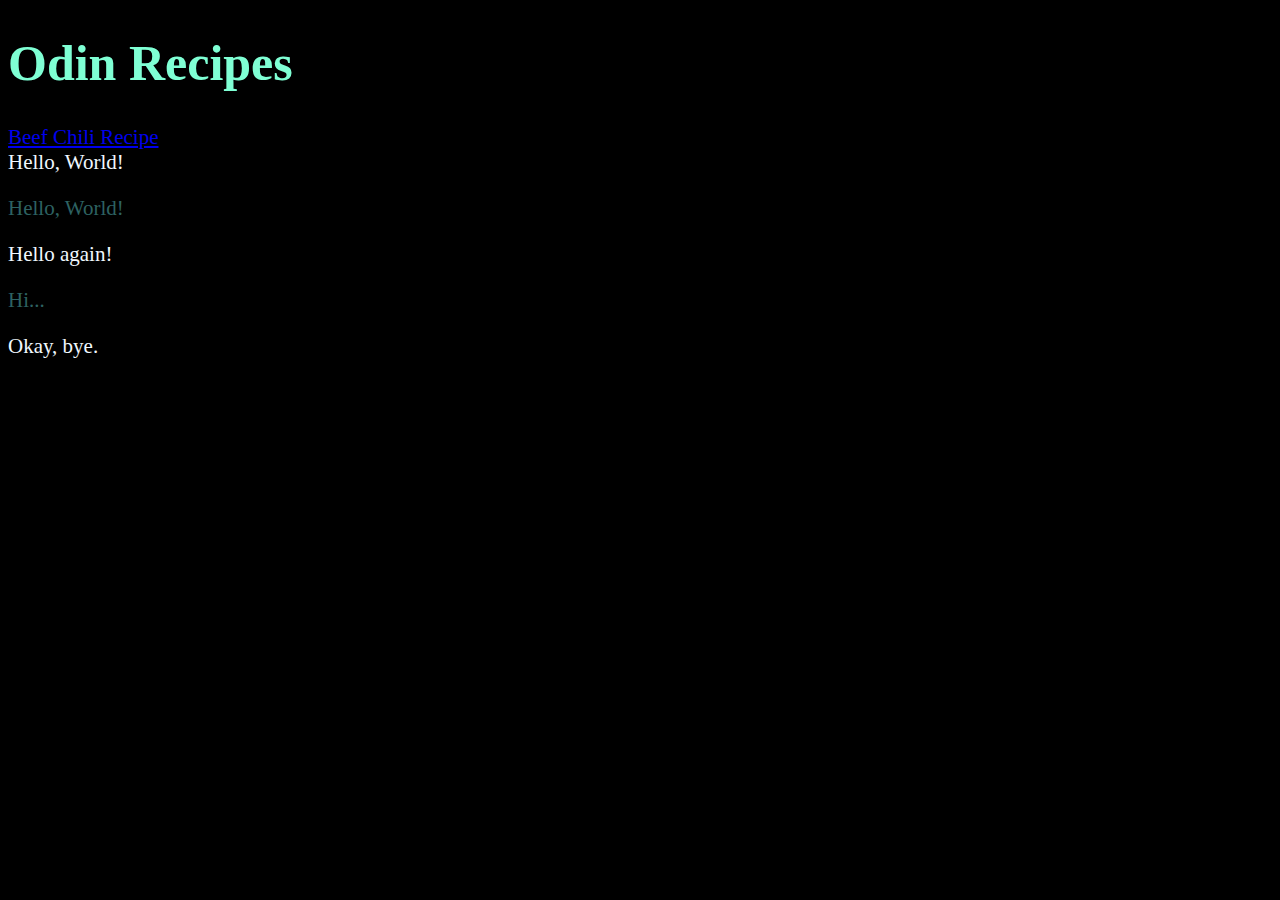
<file: index.html>
<!DOCTYPE html>
<html lang="en">
<head>
    <meta charset="UTF-8">
    <meta http-equiv="X-UA-Compatible" content="IE=edge">
    <meta name="viewport" content="width=device-width, initial-scale=1.0">
    <title>Odin Recipe project</title>
    <link rel="stylesheet" href="./style.css">
</head>
<body>
    <h1>Odin Recipes</h1>
    <a href="./recipes/beef_chili.html">Beef Chili Recipe</a>
    
    <div>Hello, World!</div>
    <p>Hello, World!</p>
    <div>Hello again!</div>
    <p>Hi...</p>
    <div>Okay, bye.</div>
</body>
</html>
</file>
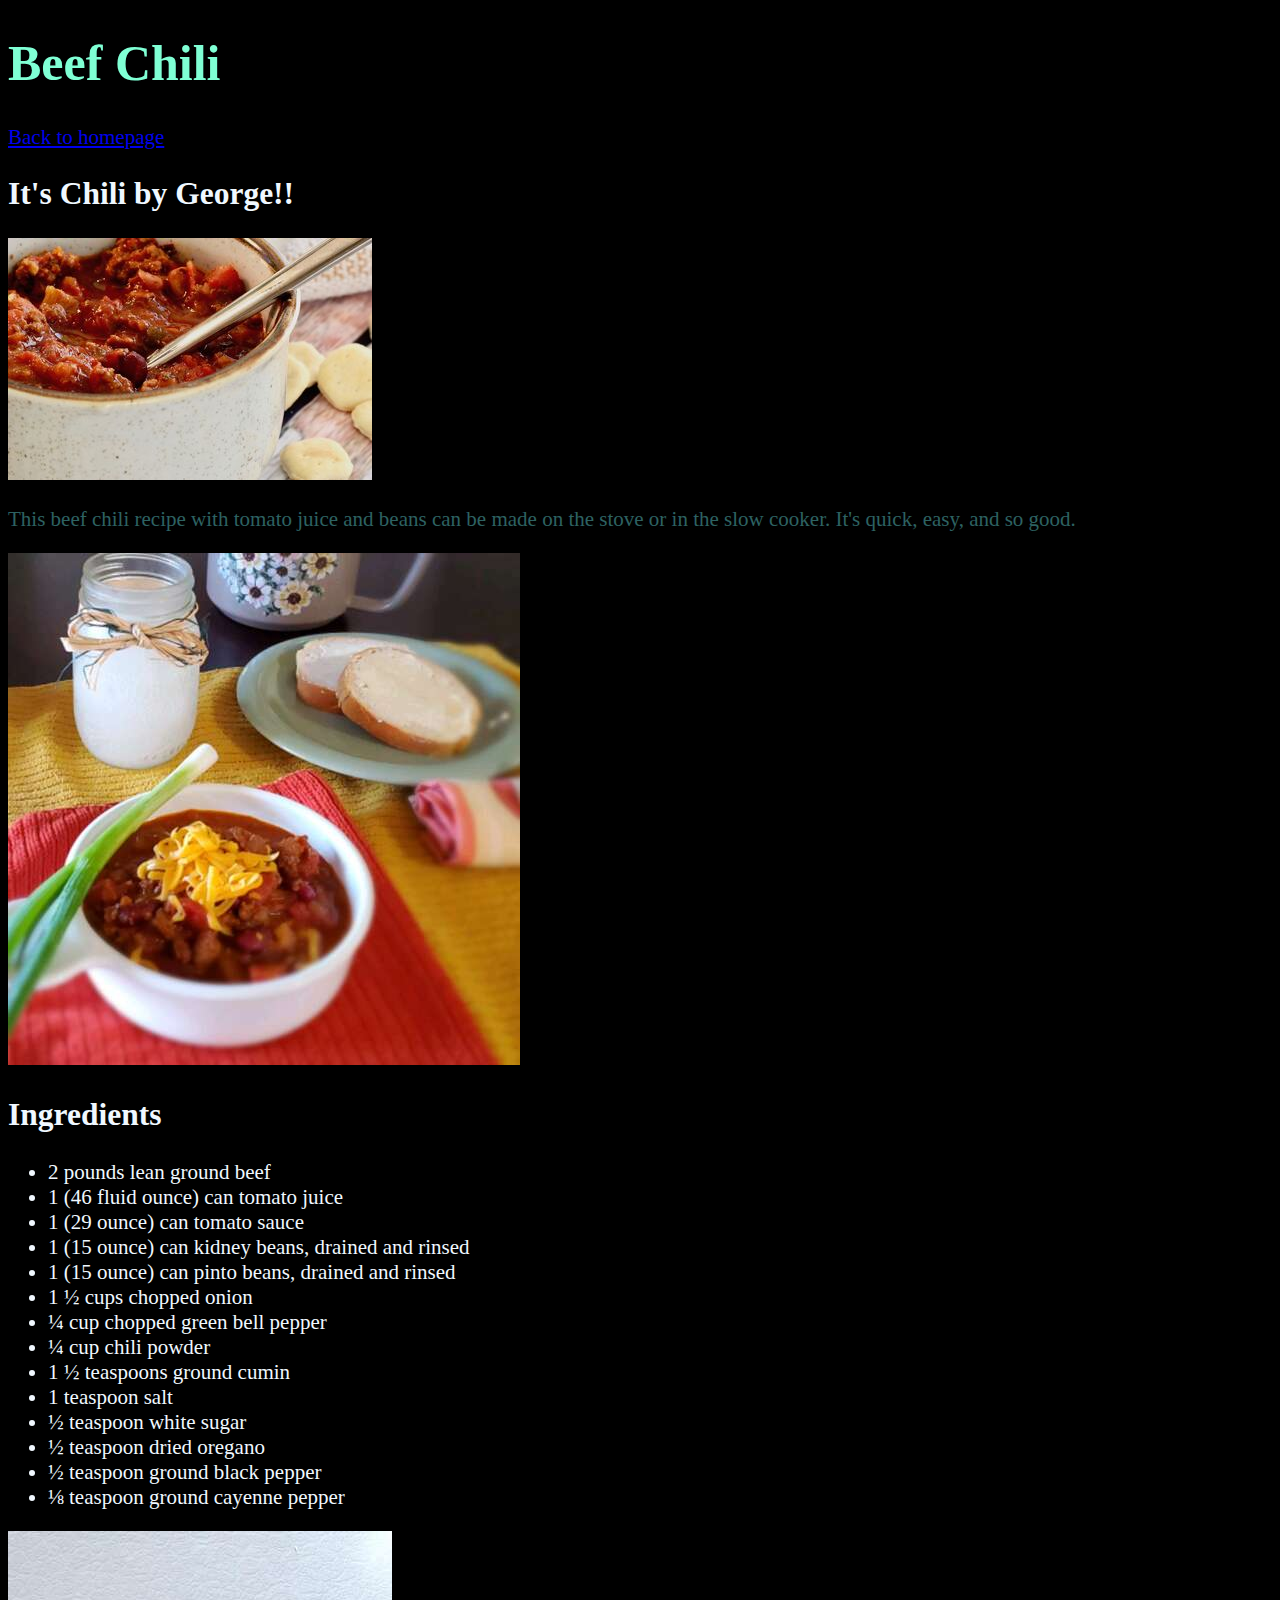
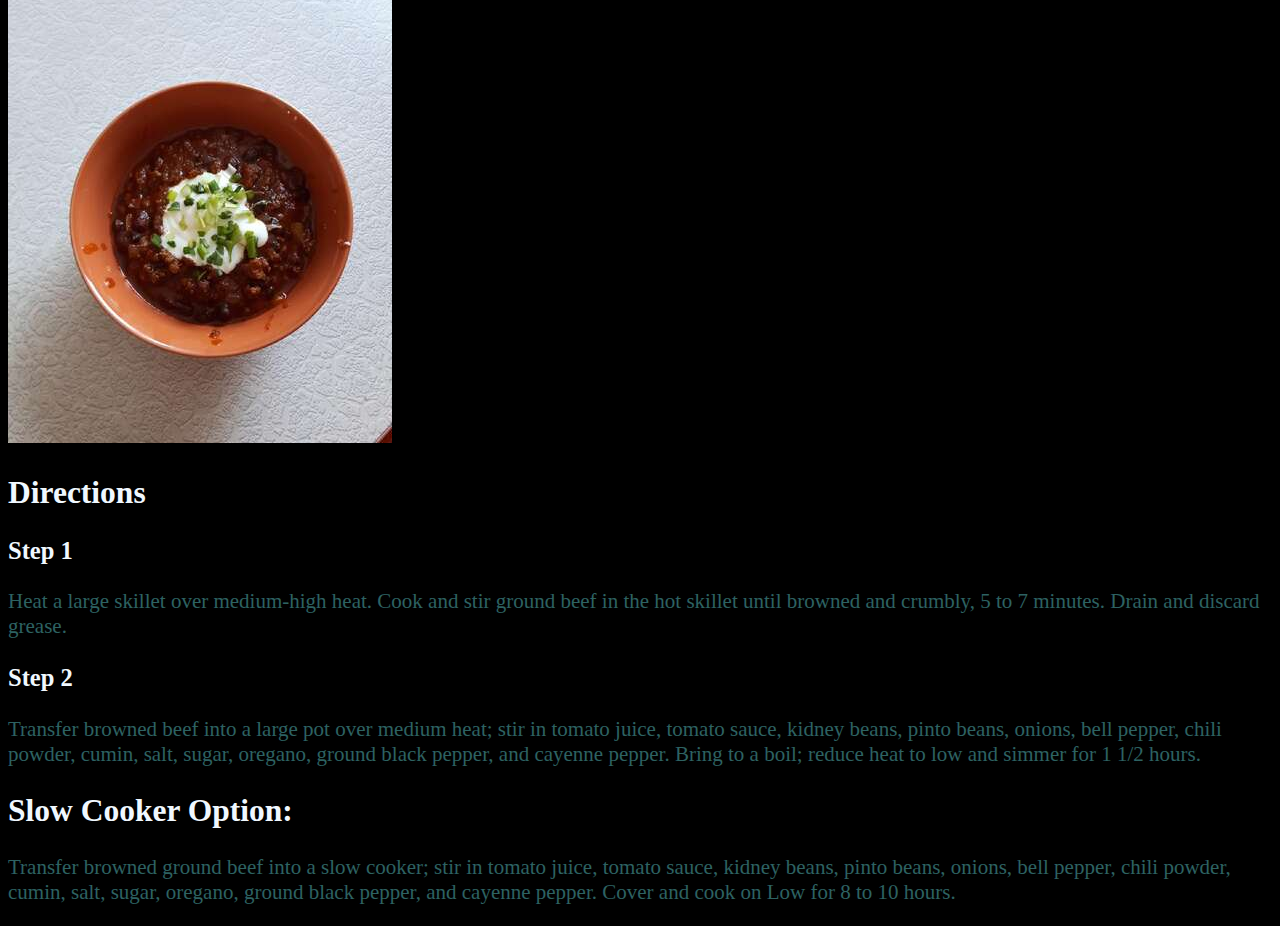
<file: recipes/beef_chili.html>
<!DOCTYPE html>
<html lang="en">
<head>
    <meta charset="UTF-8">
    <meta http-equiv="X-UA-Compatible" content="IE=edge">
    <meta name="viewport" content="width=device-width, initial-scale=1.0">
    <link rel="stylesheet" href="../style.css">
    <title>Document</title>
</head>
<body>
    <h1>Beef Chili</h1>
    <a href="../index.html">Back to homepage</a>

    <h2>It's Chili by George!!</h2>
    <img src="../img/img1.jpg" alt="Beef Chili meal">
    <p>This beef chili recipe with tomato juice and beans can be made on the stove or in the slow cooker. It's quick, easy, and so good.</p>

    <img src="../img/img2.jpeg" alt="Beef Chili meal image">
    <h2>Ingredients</h2>
    <ul>
        <li>2 pounds lean ground beef</li>
        <li>1 (46 fluid ounce) can tomato juice</li>
        <li>1 (29 ounce) can tomato sauce</li>
        <li>1 (15 ounce) can kidney beans, drained and rinsed</li>
        <li>1 (15 ounce) can pinto beans, drained and rinsed</li>
        <li>1 ½ cups chopped onion</li>
        <li>¼ cup chopped green bell pepper</li>
        <li>¼ cup chili powder</li>
        <li>1 ½ teaspoons ground cumin</li>
        <li>1 teaspoon salt</li>
        <li>½ teaspoon white sugar</li>
        <li>½ teaspoon dried oregano</li>
        <li>½ teaspoon ground black pepper</li>
        <li>⅛ teaspoon ground cayenne pepper</li>
    </ul>
    
    <img src="../img/img3.jpeg" alt="Beef Chili meal image">
    <h2>Directions</h2>
    <h3>Step 1</h3>
    <p>Heat a large skillet over medium-high heat. Cook and stir ground beef in the hot skillet until browned and crumbly, 5 to 7 minutes. Drain and discard grease.</p>
    <h3>Step 2</h3>
    <p>Transfer browned beef into a large pot over medium heat; stir in tomato juice, tomato sauce, kidney beans, pinto beans, onions, bell pepper, chili powder, cumin, salt, sugar, oregano, ground black pepper, and cayenne pepper. Bring to a boil; reduce heat to low and simmer for 1 1/2 hours.</p>

    <h2>Slow Cooker Option:</h2>
    <p>Transfer browned ground beef into a slow cooker; stir in tomato juice, tomato sauce, kidney beans, pinto beans, onions, bell pepper, chili powder, cumin, salt, sugar, oregano, ground black pepper, and cayenne pepper. Cover and cook on Low for 8 to 10 hours.</p>

</body>
</html>
</file>
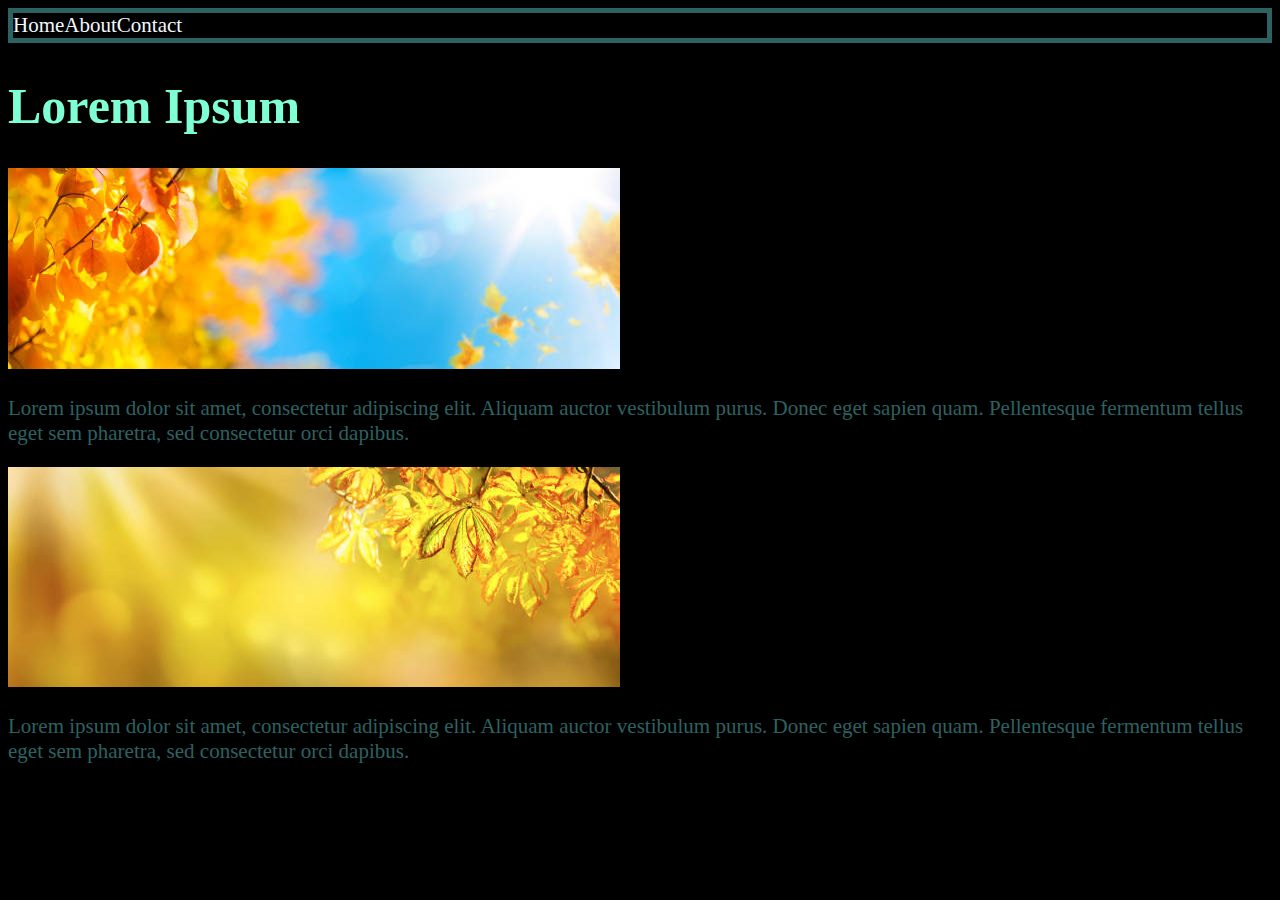
<file: recipes/test.html>
<!DOCTYPE html>
<html lang="en">
<head>
    <meta charset="UTF-8">
    <meta http-equiv="X-UA-Compatible" content="IE=edge">
    <meta name="viewport" content="width=device-width, initial-scale=1.0">
    <title>Testing the CSS Styles</title>
    <link rel="stylesheet" href="../style.css">
</head>
<body>
    <div class="container">
        <div class="nav">Home</div>
        <div class="nav">About</div>
        <div class="nav">Contact</div>
    </div>
    <h1>Lorem Ipsum</h1>
    <img src="../img/Sunrise flourish.jpg" alt="Sunrise florish">
    <p>Lorem ipsum dolor sit amet, consectetur adipiscing elit. Aliquam auctor vestibulum purus. Donec eget sapien quam. Pellentesque fermentum tellus eget sem pharetra, sed consectetur orci dapibus.</p>
    
    <img src="../img/Yellow bloom.jpg" alt="Autumn set">
    <p>Lorem ipsum dolor sit amet, consectetur adipiscing elit. Aliquam auctor vestibulum purus. Donec eget sapien quam. Pellentesque fermentum tellus eget sem pharetra, sed consectetur orci dapibus.</p>
    
</body>
</html>
</file>
<file: style.css>
body{
    background-color: black;
    color: aliceblue;
    font-size: 21px;
}
.container {
    border: 5px solid #2d6262;
    display: flex;
}

.container > div {
    flex: space-around;
}

h1 {
    color: aquamarine;
    font-size: 50px;
}

p {
    color: #2d6262; 
}
</file>
